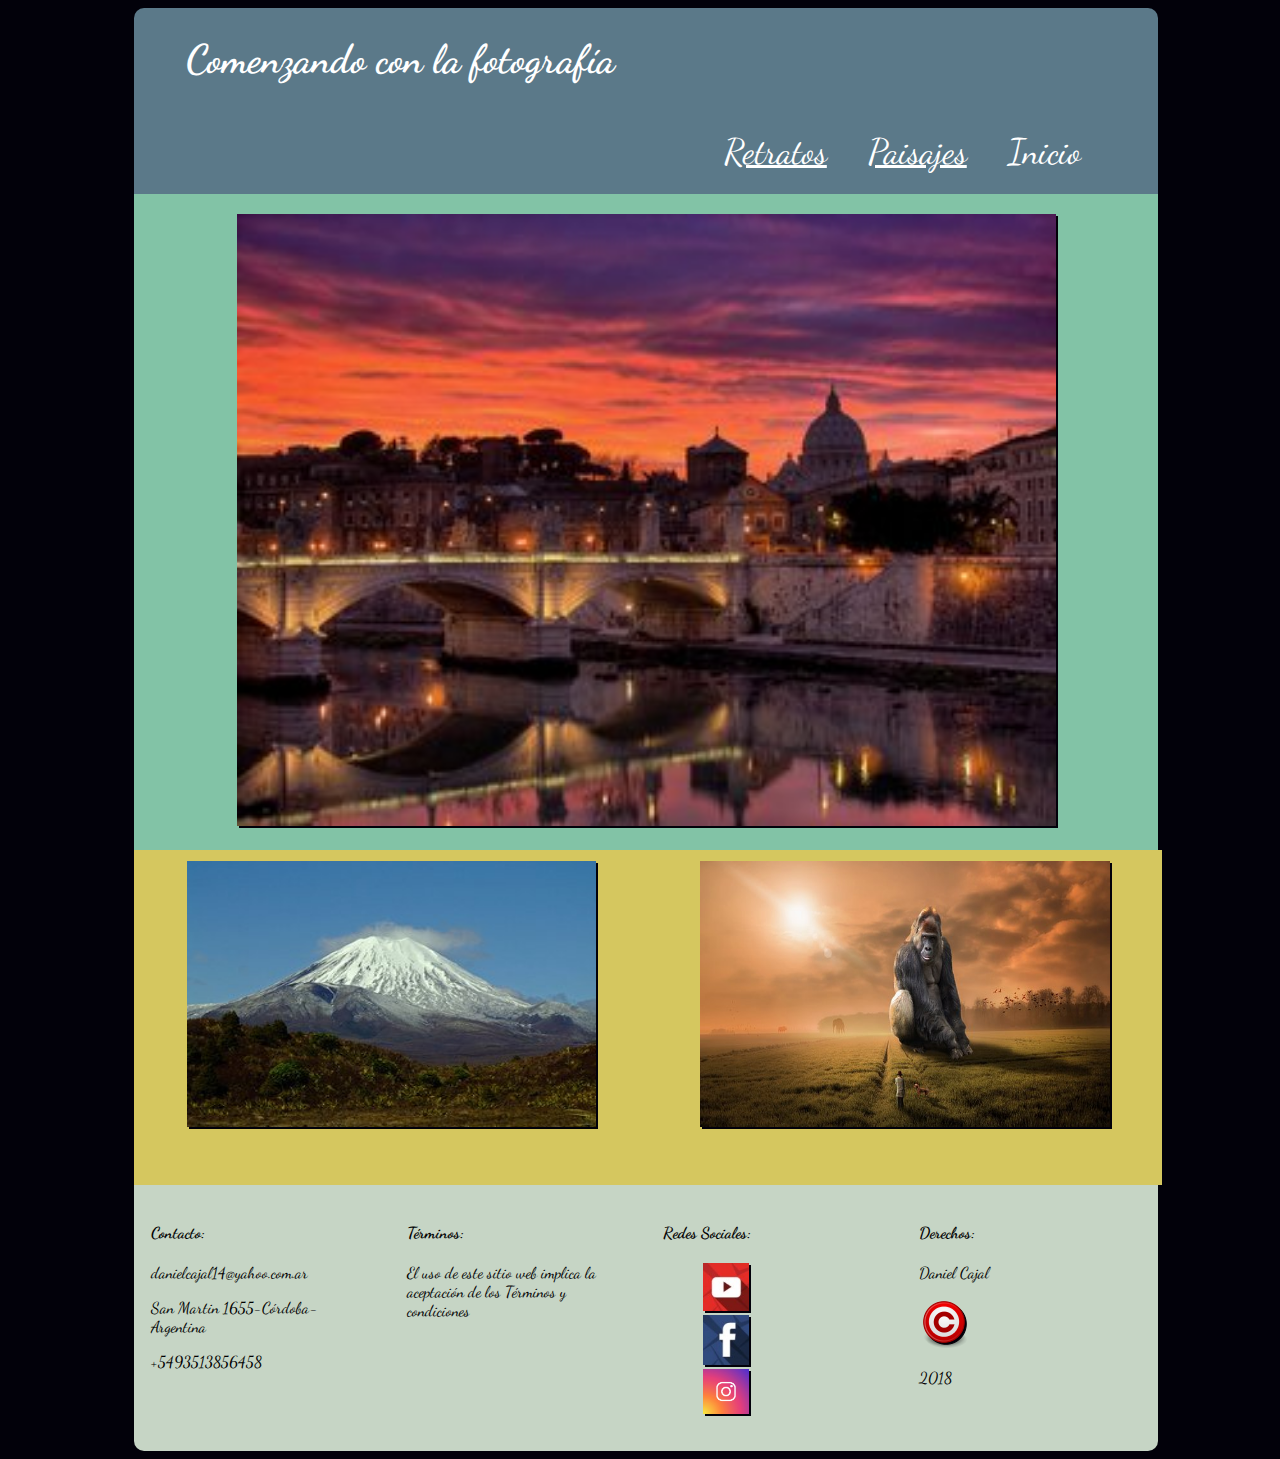
<file: index.html>
<!DOCTYPE html>
<html>
  <head>
    <meta charset="utf-8">
    <meta name="viewport" content="width=device-width,user-scalable=no">
    <title>Comenzando con la fotografía</title>
    <link href="https://fonts.googleapis.com/css?family=Dancing+Script" rel="stylesheet" type='text/css'>
    <link rel="stylesheet" href="css/estilos.css">
  </head>
  <body>
  <div class="contenido">
    <header>
      <h1>Comenzando con la fotografía</h1>
      <nav >
        <a href="retratos.html">Retratos</a>
        <a href="paisajes.html">Paisajes</a>
        <a href="index.html">Inicio</a>
      </nav >
    </header>
    <div id="ImagenCentral">
      <img src="img/atardecer_ciudad.jpg" title="Atardecer en Florencia">
    </div>
    <div id="paisaje">
       <img src="img/volcan.jpg" title="Volcan">
    </div>
    <div id="retrato">
      <img src="img/gorila.jpg" title="Gorila">
    </div>

    <footer>
      <div id="contacto" class="pie">
        <h4>Contacto:</h4>
        <p>danielcajal14@yahoo.com.ar</p>
        <p>San Martin 1655-Córdoba-Argentina</p>
        <p>+5493513856458</p>
      </div>
      <div id="terminos" class="pie">
        <h4>Términos:</h4>
        <p>El uso de este sitio web implica la aceptación de los Términos y condiciones</p>
      </div>
      <div id="redes_sociales" class="pie">
        <h4>Redes Sociales:</h4>
        <ul>
          <li><a href="https://www.youtube.com" target="_blank">
           <img src="img/logo_youtube.jpg" alt="Logo youtube" >
         </a></li>
          <li><a href="https://www.facebook.com" target="_blank">
           <img src="img/logo_facebook.jpg" alt="Logo facebook" >
         </a></li>
          <li><a href="https://www.instagram.com" target="_blank">
           <img src="img/logo_instagram.jpg" alt="Logo instagram">
         </a></li>
       </ul>
      </div>
      <div id="derechos" class="pie">
        <h4>Derechos:</h4>
        <p>Daniel Cajal</p>
        <img src="img/logo_copyrigth.png" alt="Logo CopyRigth">
        <p>2018</p>

      </div>
    </footer>
  </div>
  </body>
</html>
</file>
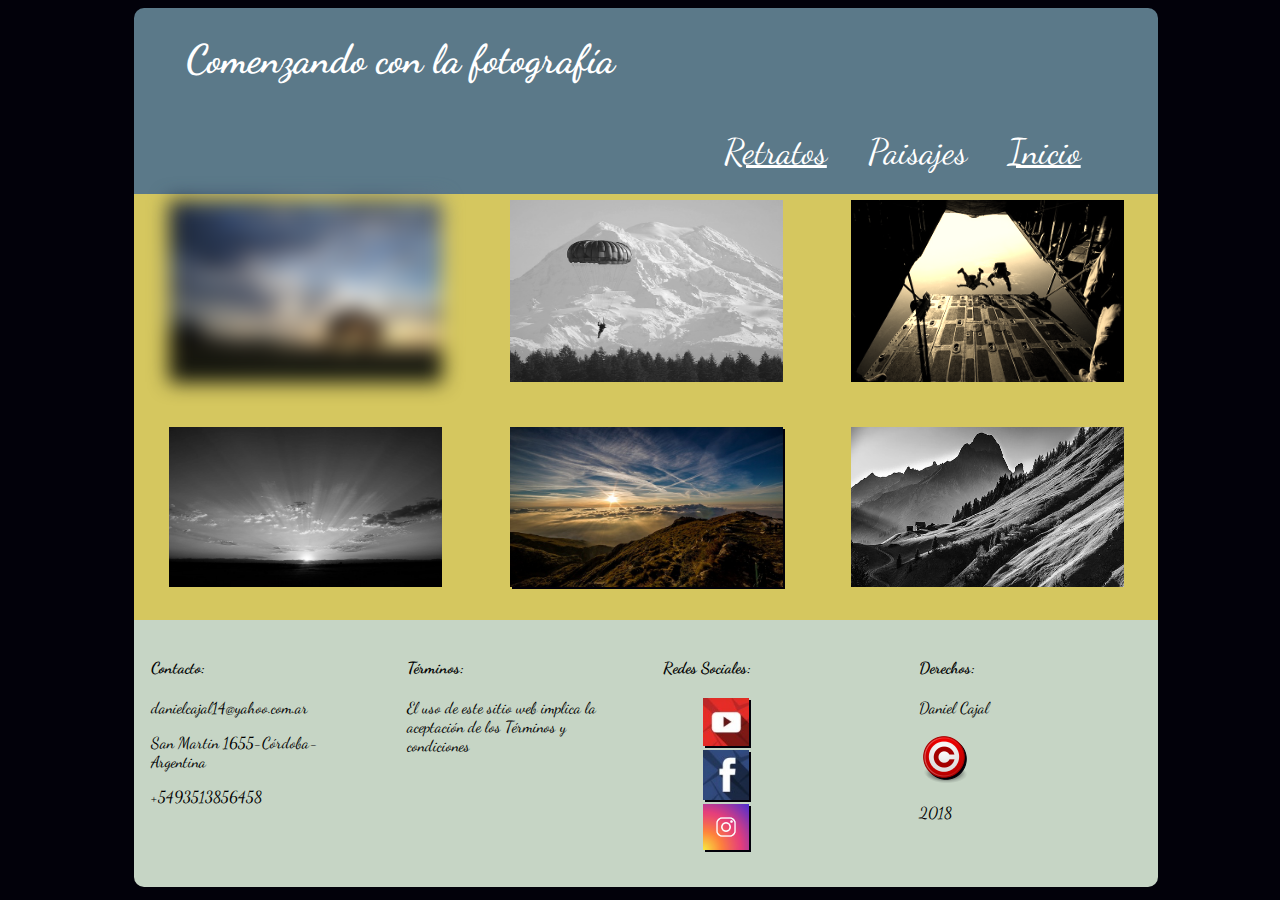
<file: paisajes.html>
<!DOCTYPE html>
<html>
  <head>
    <meta charset="utf-8">
    <meta name="viewport" content="width=device-width,user-scalable=no">
    <title>Fotografías Paisajes</title>
    <link href="https://fonts.googleapis.com/css?family=Dancing+Script" rel="stylesheet" type='text/css'>
    <link rel="stylesheet" href="css/estilosP.css">
  </head>
  <body>
   <div class="contenido">
     <header>
       <h1>Comenzando con la fotografía</h1>
       <nav >
         <a href="retratos.html">Retratos</a>
         <a href="paisajes.html">Paisajes</a>
         <a href="index.html">Inicio</a>
       </nav >
     </header>
      <div id="foto1">
        <img src="img/imagen11.jpg" title="Atardecer en el campo">
      </div>
      <div id="foto2" class="ImagenPar">
        <img src="img/imagen2.jpg" title="Descenso en paracaidas">
      </div>
      <div id="foto3">
        <img src="img/imagen3.jpg" title="Iniciando el salto">
      </div>
      <div id="foto4" class="ImagenPar">
        <img src="img/imagen22.jpg" title="Amanecer en el campo">
      </div>
      <div id="foto5">
        <img src="img/imagen33.jpg" title="Atardecer en la montaña">
      </div>
      <div id="foto6" class="ImagenPar">
        <img src="img/imagen4.jpg" title="Senderos de montaña">
      </div>
      <footer>
        <div id="contacto" class="pie">
          <h4>Contacto:</h4>
          <p>danielcajal14@yahoo.com.ar</p>
          <p>San Martin 1655-Córdoba-Argentina</p>
          <p>+5493513856458</p>
        </div>
        <div id="terminos" class="pie">
          <h4>Términos:</h4>
          <p>El uso de este sitio web implica la aceptación de los Términos y condiciones</p>
        </div>
        <div id="redes_sociales" class="pie">
          <h4>Redes Sociales:</h4>
          <ul>
            <li><a href="https://www.youtube.com" target="_blank">
             <img src="img/logo_youtube.jpg" alt="Logo youtube" >
           </a></li>
            <li><a href="https://www.facebook.com" target="_blank">
             <img src="img/logo_facebook.jpg" alt="Logo facebook" >
           </a></li>
            <li><a href="https://www.instagram.com" target="_blank">
             <img src="img/logo_instagram.jpg" alt="Logo instagram">
           </a></li>
         </ul>
        </div>
        <div id="derechos" class="pie">
          <h4>Derechos:</h4>
          <p>Daniel Cajal</p>
          <img src="img/logo_copyrigth.png" alt="Logo CopyRigth">
          <p>2018</p>
        </div>
      </footer>

    </div>
  </body>
</html>
</file>
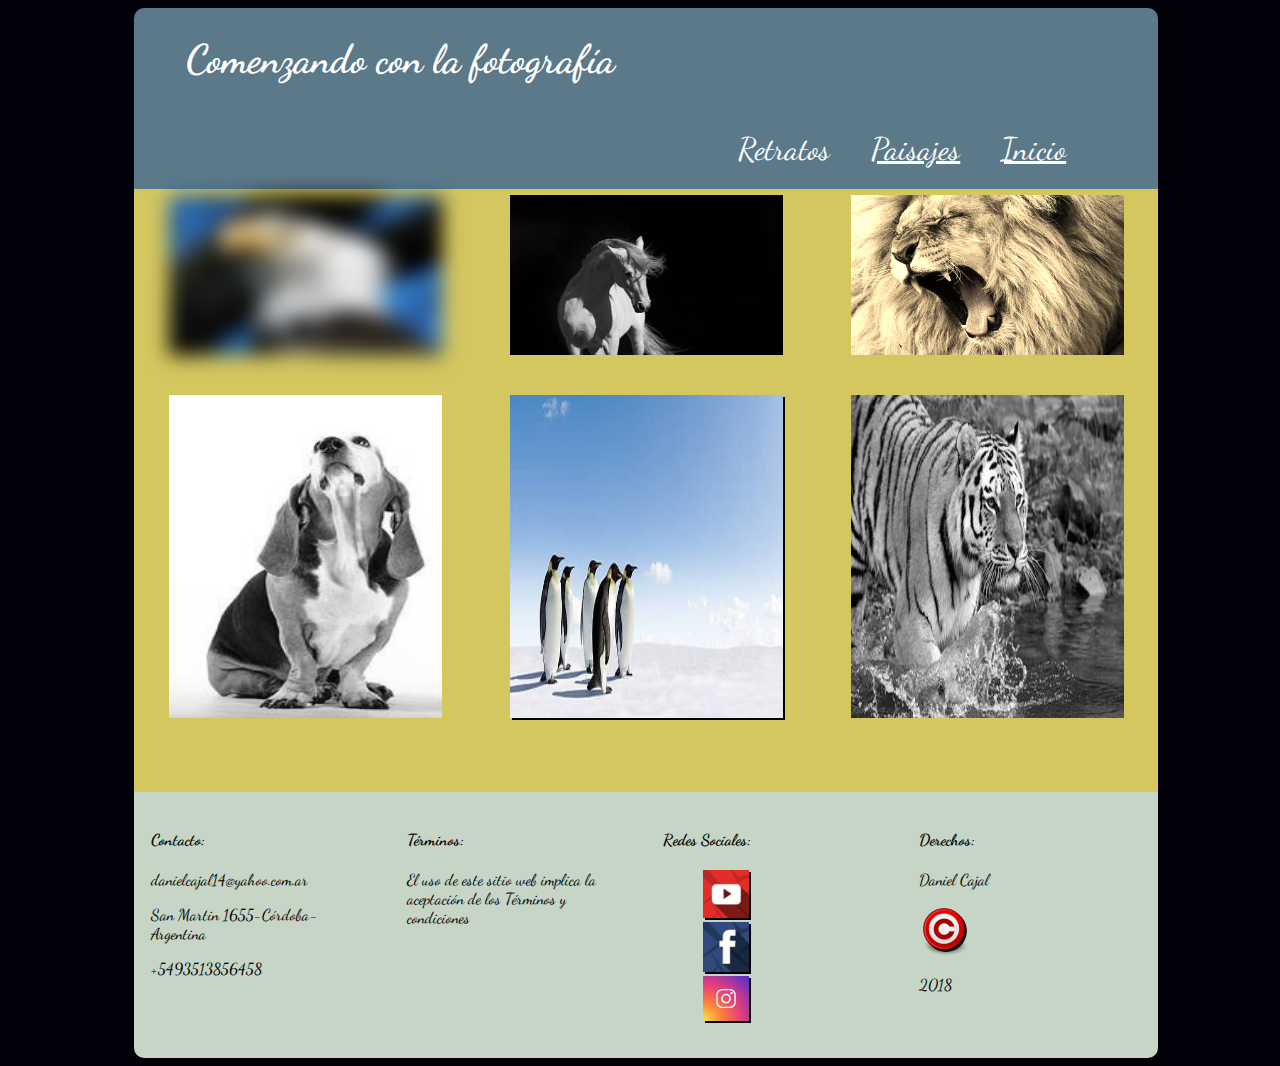
<file: retratos.html>
<!DOCTYPE html>
<html>
  <head>
    <meta charset="utf-8">
    <meta name="viewport" content="width=device-width,user-scalable=no">
    <title>Fotografías Retratos</title>
    <link href="https://fonts.googleapis.com/css?family=Dancing+Script" rel="stylesheet" type='text/css'>
    <link rel="stylesheet" href="css/estilosR.css">
  </head>
  <body>
    <div class="contenido">
      <header>
        <h1>Comenzando con la fotografía</h1>
        <nav >
          <a href="retratos.html">Retratos</a>
          <a href="paisajes.html">Paisajes</a>
          <a href="index.html">Inicio</a>
        </nav >
      </header>
      <div id="foto1">
        <img src="img/aguila.jpg" alt="Aguila">
      </div>
      <div id="foto2" class="ImagenPar">
        <img src="img/caballo.jpg" alt="Caballo">
      </div>
      <div id="foto3">
        <img src="img/leon.jpg" alt="León">
      </div>
      <div id="foto4" class="ImagenPar">
        <img src="img/perro.jpg" alt="Perro">
      </div>
      <div id="foto5">
        <img src="img/pinguinos.jpg" alt="Pingüinos">
      </div>
      <div id="foto6"class="ImagenPar">
        <img src="img/tigre.jpg" alt="Tigre">
      </div>
      <footer>
        <div id="contacto" class="pie">
          <h4>Contacto:</h4>
          <p>danielcajal14@yahoo.com.ar</p>
          <p>San Martin 1655-Córdoba-Argentina</p>
          <p>+5493513856458</p>
        </div>
        <div id="terminos" class="pie">
          <h4>Términos:</h4>
          <p>El uso de este sitio web implica la aceptación de los Términos y condiciones</p>
        </div>
        <div id="redes_sociales" class="pie">
          <h4>Redes Sociales:</h4>
          <ul>
            <li><a href="https://www.youtube.com" target="_blank">
             <img src="img/logo_youtube.jpg" alt="Logo youtube" >
           </a></li>
            <li><a href="https://www.facebook.com" target="_blank">
             <img src="img/logo_facebook.jpg" alt="Logo facebook" >
           </a></li>
            <li><a href="https://www.instagram.com" target="_blank">
             <img src="img/logo_instagram.jpg" alt="Logo instagram">
           </a></li>
         </ul>
        </div>
        <div id="derechos" class="pie">
          <h4>Derechos:</h4>
          <p>Daniel Cajal</p>
          <img src="img/logo_copyrigth.png" alt="Logo CopyRigth">
          <p>2018</p>
        </div>
      </footer>
   </div>
  </body>
</html>
</file>
<file: css/estilos.css>
body{
  font-family: "dancing script";
  background-color: #02010A;
  color: white;
}
.contenido{
  margin: 0;
	padding: 0;
	width: 100%;
}

header{
  width: 100%;
  background-color: #5b7989;
  text-shadow: 2px #02010A;
  border-radius: 10px 10px 0 0;
  animation-name: Encabezado-Animacion;
  animation-duration: 2s;
}
header h1{
  text-align: center;
}
nav a{
  color: white;
  padding: 2%;
  font-size: 1.3em;
}
nav {
  width:100%;
  display: flex;
  align-items: center;
  justify-content: center;

}
nav a[href="index.html"]{
  text-decoration: none;

}

img{
  -webkit-filter: drop-shadow(2px 2px #02010A);
  filter: drop-shadow(2px 2px #02010A);
}
@-webkit-keyframes Encabezado-Animacion{
  0%{
    margin-top: 150%;
  }
  60%{
    margin-top: 5%;
  }
  100%{
    margin-top: 0%;
  }
}
#ImagenCentral{
  width: 100%;
  height: 100%;
  background-color: #82C3A6;

}
#ImagenCentral img{
  height: 80%;
  width: 80%;
  padding: 2% 10% 2% 10%;
  margin: 0 auto;
}
#paisaje{
  width: 100%;
  background-color: #D5C75F;
  border: 1px solid #D5C75F;
}
#paisaje img{
  height: 80%;
  width: 80%;
  padding: 2% 10% 2% 10%;
  margin: 0 auto;
}
#retrato{
  width: 100%;
  background-color: #D5C75F;
  border: 1px solid #D5C75F;
}
#retrato img{
  height: 80%;
  width: 80%;
  padding: 2% 10% 2% 10%;
  margin: 0 auto;
}
footer{
  width: 100%;
  border-radius: 0 0 10px 10px;
  background-color: #C6D5C5;
  color: black;
}


#paisaje:hover{
  transform: rotate(10deg);
  -webkit-filter: drop-shadow(2px #82C3A6);
  filter: drop-shadow(2px #82C3A6);

}
#retrato:hover{
  transform: translate(5px,-20px);
  -webkit-filter: drop-shadow(2px #82C3A6);
  filter: drop-shadow(2px #82C3A6);
}
#redes_sociales a img{
  width: 10%;
  height: 10%;
  padding: 0;
}
li{
  list-style-type: none;
}
.contenido{
  display: -webkit-flex;
	display: flex;
	-webkit-flex-flow: row wrap;
	flex-flow: row wrap;
}

@media (min-width: 900px){
  .contenido{
    width: 90%;
    margin: 0 auto;
    padding: 0 10% 0 10%;

  }

  header, #ImagenCentral, footer{
    width: 90%;
  }
  #paisaje {
    width: 45%;
  }
  #retrato {
    width: 45%;
  }


  header h1{
    float: left;
    margin-left: 5%;
    font-size: 2.5em;
  }
  nav {
  margin-left: 25%;
  font-size: 1.7em;
  }

  footer{
    display: flex;
  }

  .pie{
    width: 25%;
    padding: 2px;
    margin: 15px;
  }
  #redes_sociales a img{
    width: 25%;
    height: 25%;
  }

}
</file>
<file: css/estilosP.css>
body{
  font-family: "dancing script";
  background-color: #02010A;
  color: white;
}
.contenido{
  margin: 0;
	padding: 0;
	width: 100%;
}

header{
  width: 100%;
  background-color: #5b7989;
  text-shadow: 2px #02010A;
  border-radius: 10px 10px 0 0;
  animation-name: Encabezado-Animacion;
  animation-duration: 2s;
}
header h1{
  text-align: center;
}
nav a{
  color: white;
  padding: 2%;
  font-size: 1.3em;
}
nav {
  width:100%;
  display: flex;
  align-items: center;
  justify-content: center;

}
nav a[href="paisajes.html"]{
  text-decoration: none;

}

img{
  -webkit-filter: drop-shadow(2px 2px #02010A);
  filter: drop-shadow(2px 2px #02010A);
}
@-webkit-keyframes Encabezado-Animacion{
  0%{
    margin-top: 150%;
  }
  60%{
    margin-top: 5%;
  }
  100%{
    margin-top: 0%;
  }
}
#foto1, #foto2, #foto3, #foto4, #foto5, #foto6{
  width: 100%;
  background-color: #D5C75F;
}
#foto1 img, #foto2 img, #foto3 img, #foto4 img, #foto5 img, #foto6 img{
  height: 80%;
  width: 80%;
  padding: 2% 10% 2% 10%;
  margin: 0 auto;
}
#foto1 img{
  -webkit-filter: blur(10px);
  filter: blur(10px);
}
#foto3 img{
  -webkit-filter: sepia(90%);
  filter: sepia(90%);
}
.ImagenPar img{
  -webkit-filter: grayscale(100%);
  filter: grayscale(100%);
}

footer{
  width: 100%;
  border-radius: 0 0 10px 10px;
  background-color: #C6D5C5;
  color: black;
}

#redes_sociales a img{
  width: 10%;
  height: 10%;
  padding: 0;
}
li{
  list-style-type: none;
}
.contenido{
  display: -webkit-flex;
	display: flex;
	-webkit-flex-flow: row wrap;
	flex-flow: row wrap;
}

@media (min-width: 900px){
  .contenido{
    width: 90%;
    margin: 0 auto;
    padding: 0 10% 0 10%;

  }

  header, footer{
    width: 90%;
  }
  #foto1, #foto2, #foto3, #foto4, #foto5, #foto6{
    width: 30%;
  }

  header h1{
    float: left;
    margin-left: 5%;
    font-size: 2.5em;
  }
  nav {
  margin-left: 25%;
  font-size: 1.7em;
  }

  footer{
    display: flex;
  }

  .pie{
    width: 25%;
    padding: 2px;
    margin: 15px;
  }
  #redes_sociales a img{
    width: 25%;
    height: 25%;
  }

}
</file>
<file: css/estilosR.css>
body{
  font-family: "dancing script";
  background-color: #02010A;
  color: white;
}
.contenido{
  margin: 0;
	padding: 0;
	width: 100%;
}

header{
  width: 100%;
  background-color: #5b7989;
  text-shadow: 2px #02010A;
  border-radius: 10px 10px 0 0;
  animation-name: Encabezado-Animacion;
  animation-duration: 2s;
}
header h1{
  text-align: center;
}
nav a{
  color: white;
  padding: 2%;
  font-size: 1.3em;
}
nav {
  width:100%;
  display: flex;
  align-items: center;
  justify-content: center;

}
nav a[href="retratos.html"]{
  text-decoration: none;

}

img{
  -webkit-filter: drop-shadow(2px 2px #02010A);
  filter: drop-shadow(2px 2px #02010A);
}
@-webkit-keyframes Encabezado-Animacion{
  0%{
    margin-top: 150%;
  }
  60%{
    margin-top: 5%;
  }
  100%{
    margin-top: 0%;
  }
}
#foto1, #foto2, #foto3, #foto4, #foto5, #foto6{
  width: 100%;
  background-color: #D5C75F;
}
#foto1 img, #foto2 img, #foto3 img, #foto4 img, #foto5 img, #foto6 img{
  height: 80%;
  width: 80%;
  padding: 2% 10% 2% 10%;
  margin: 0 auto;
}
#foto1 img{
  -webkit-filter: blur(10px);
  filter: blur(10px);
}
#foto3 img{
  -webkit-filter: sepia(90%);
  filter: sepia(90%);
}
.ImagenPar img{
  -webkit-filter: grayscale(100%);
  filter: grayscale(100%);
}

footer{
  width: 100%;
  border-radius: 0 0 10px 10px;
  background-color: #C6D5C5;
  color: black;
}

#redes_sociales a img{
  width: 10%;
  height: 10%;
  padding: 0;
}
li{
  list-style-type: none;
}
.contenido{
  display: -webkit-flex;
	display: flex;
	-webkit-flex-flow: row wrap;
	flex-flow: row wrap;
}

@media (min-width: 900px){
  .contenido{
    width: 90%;
    margin: 0 auto;
    padding: 0 10% 0 10%;

  }

  header, footer{
    width: 90%;
  }
  #foto1, #foto2, #foto3, #foto4, #foto5, #foto6{
    width: 30%;
  }

  header h1{
    float: left;
    margin-left: 5%;
    font-size: 2.5em;
  }
  nav {
  margin-left: 25%;
  font-size: 1.5em;
  }

  footer{
    display: flex;
  }

  .pie{
    width: 25%;
    padding: 2px;
    margin: 15px;
  }
  #redes_sociales a img{
    width: 25%;
    height: 25%;
  }

}
</file>
